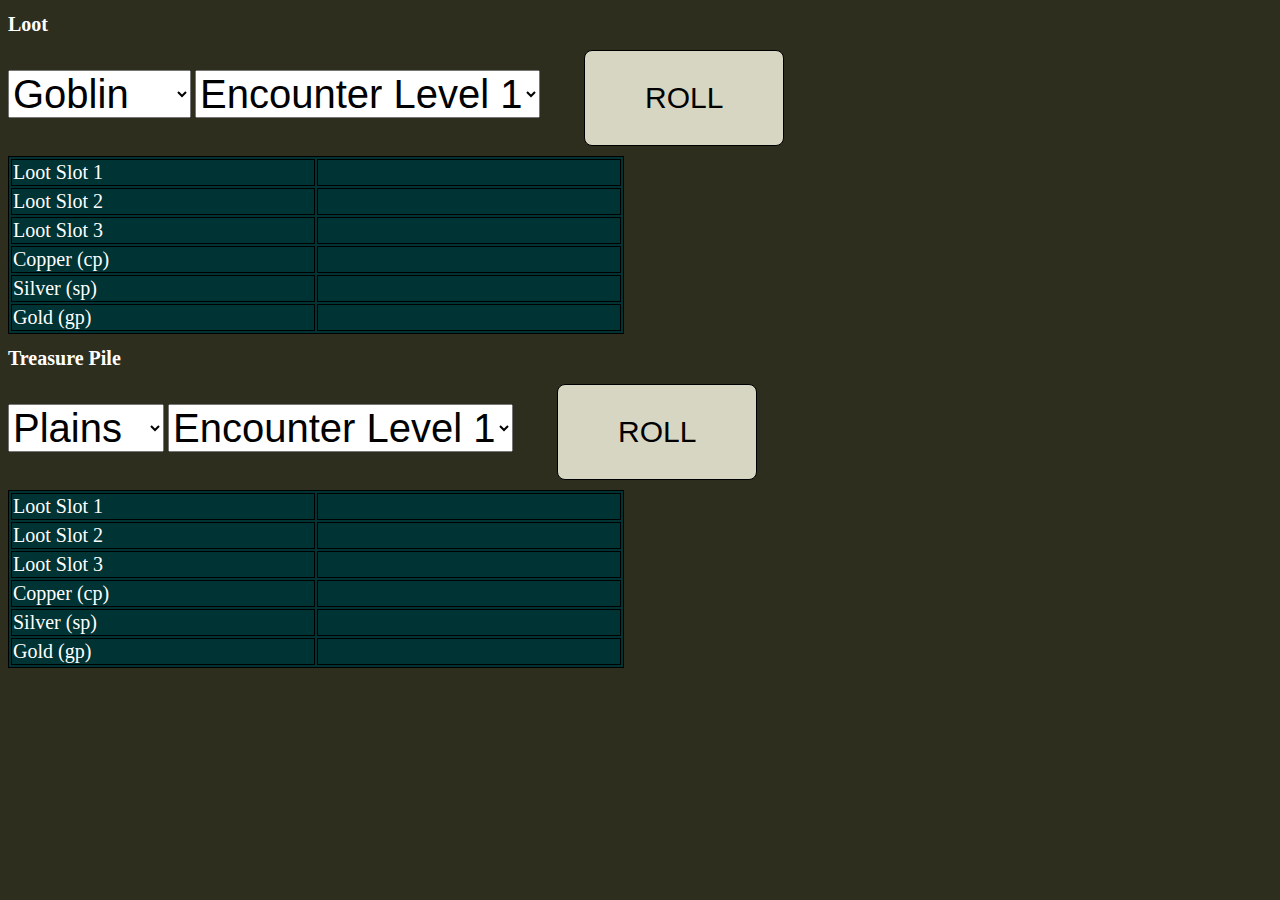
<file: LootPool/index.html>
<!DOCTYPE html>
<html>

<head>
	<meta name="viewport" content="width=1280, initial-scale=1">
	<title>DND Loot Pool Generator</title>
	<!-- CSS file link -->
	<link href= "style.css" rel="stylesheet"/>
	
</head>

<body>

	
	<h1>Loot</h1>
	<select id="creatureSelect" class="selection" onchange="newLoot()">
  		<option value="Goblin">Goblin</option>
  		<option value="Dragon">Dragon</option>
  		<option value="Bandit">Bandit</option>
  		<option value="Beholder">Beholder</option>
	</select> 
	<select id="lootSelect" class="selection" onchange="newLoot()">
  		<option value="Encounter Level 1">Encounter Level 1</option>
  		<option value="Encounter Level 2">Encounter Level 2</option>
  		<option value="Encounter Level 3">Encounter Level 3</option>
  		<option value="Encounter Level 4">Encounter Level 4</option>
	</select> 
	<button class="button" onclick="newLoot()">ROLL</button>
	<script src="javascript.js"></script>
	
<table>	
<tr>
	<td>Loot Slot 1</td>
	<td><div id ="lootDisplay"></div></td>		
</tr>
<tr>
	<td>Loot Slot 2</td>
	<td><div id ="lootDisplay2">
	</div></td>		
</tr>
<tr>
	<td>Loot Slot 3</td>
	<td><div id ="lootDisplay3">
	</div></td>		
</tr>
<tr>
	<td>Copper (cp)</td>
	<td><div id ="copperDisplay"></div></td>		
</tr>
<tr>
	<td>Silver (sp)</td>
	<td><div id ="silverDisplay"></div></td>	
</tr>
<tr>
	<td>Gold (gp)</td>	
	<td><div id ="goldDisplay"></div></td>	
</tr>
</table>


<h1>Treasure Pile</h1>
	<select id="lairSelect" class="selection" onchange="newLoot2()">
  		<option value="Plains">Plains</option>
  		<option value="Forest">Forest</option>
  		<option value="Island">Island</option>
  		<option value="Swamp">Swamp</option>
	</select> 

	<select id="treasureSelect" class="selection" onchange="newLoot2()">
  		<option value="Encounter Level 1">Encounter Level 1</option>
  		<option value="Encounter Level 2">Encounter Level 2</option>
  		<option value="Encounter Level 3">Encounter Level 3</option>
  		<option value="Encounter Level 4">Encounter Level 4</option>
	</select>

	<button class="button" onclick="newLoot2()">ROLL</button>
	<script src="javascript2.js"></script>
	
<table>	
<tr>
	<td>Loot Slot 1</td>
	<td><div id ="treasureDisplay"></div></td>		
</tr>
<tr>
	<td>Loot Slot 2</td>
	<td><div id ="treasureDisplay2">
	</div></td>		
</tr>
<tr>
	<td>Loot Slot 3</td>
	<td><div id ="treasureDisplay3">
	</div></td>		
</tr>
<tr>
	<td>Copper (cp)</td>
	<td><div id ="copperTDisplay"></div></td>		
</tr>
<tr>
	<td>Silver (sp)</td>
	<td><div id ="silverTDisplay"></div></td>	
</tr>
<tr>
	<td>Gold (gp)</td>	
	<td><div id ="goldTDisplay"></div></td>	
</tr>
</table>


</body>
</html>
</file>
<file: LootPool/style.css>
/*
Filename:  style.css

Author:  Johnathon McDonnell-Parker

Created:  13/3/16 		Last Modified: 

Description:  Provides a style format for the following html pages:
jobs.html, index.html, apply.html, about.html
*/

/* =============================== */
/* MAIN */
body 
{
	background-color: #2e2e1f;
}



h1 
{
    color: #ffffff;
	text-align:left;
	font-size:20px;
}

table, th, td, tr
{
    text-align:left;
    border: 1px solid black; 
    font-size:20px;
    color: #ffffff;
	background-color: #003333;
	min-width: 300px;
} 


.button 
{
  background-color: #d6d6c2;
  border: 1px solid black;
  border-radius: 8px;
  color: black;
  text-align: center;
  text-decoration: none;
  display: inline-block;
  font-size:30px;
  padding: 30px 60px;
  margin-left: 40px;
  margin-bottom: 10px;
}

.selection
{
	font-size: 40px;	
}
</file>
